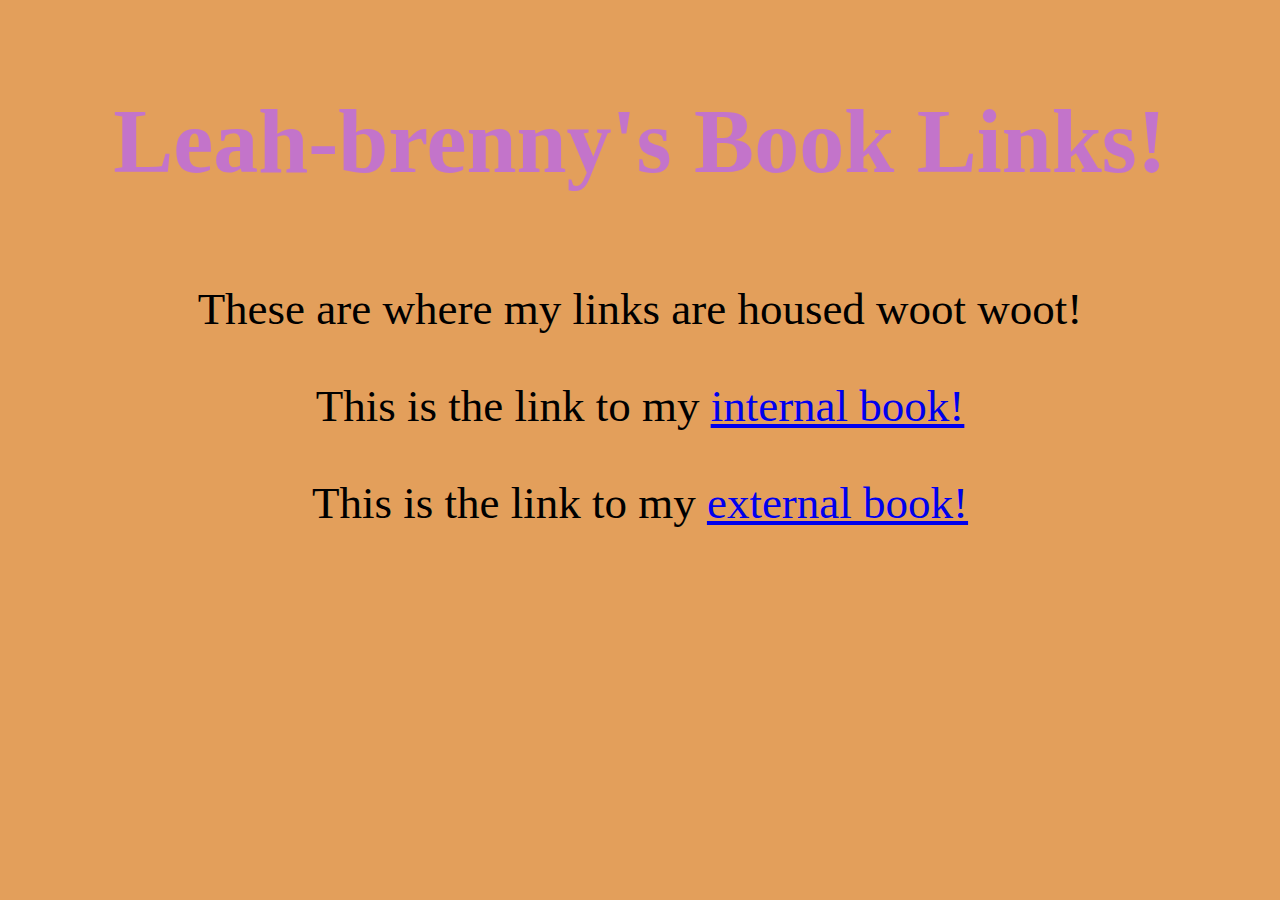
<file: index.html>
<!doctype html>
<html> 
<head>
    <p id="maintitle">Leah-brenny's Book Links!</p>
   <link rel="stylesheet" type="text/css" href="https://leah-brenny.github.io/stylesheet.css">
</head>
    <body>
<p id="para">These are where my links are housed woot woot!</p>
<p id="para">This is the link to my <a href="https://leah-brenny.github.io/Brennsteiner_InternalBook.html">internal book!</a></p>
<p id="para">This is the link to my <a href="https://leah-brenny.github.io/Brennsteiner_ExternalBook.html">external book!</a></p>
    </body>
</html>
</file>
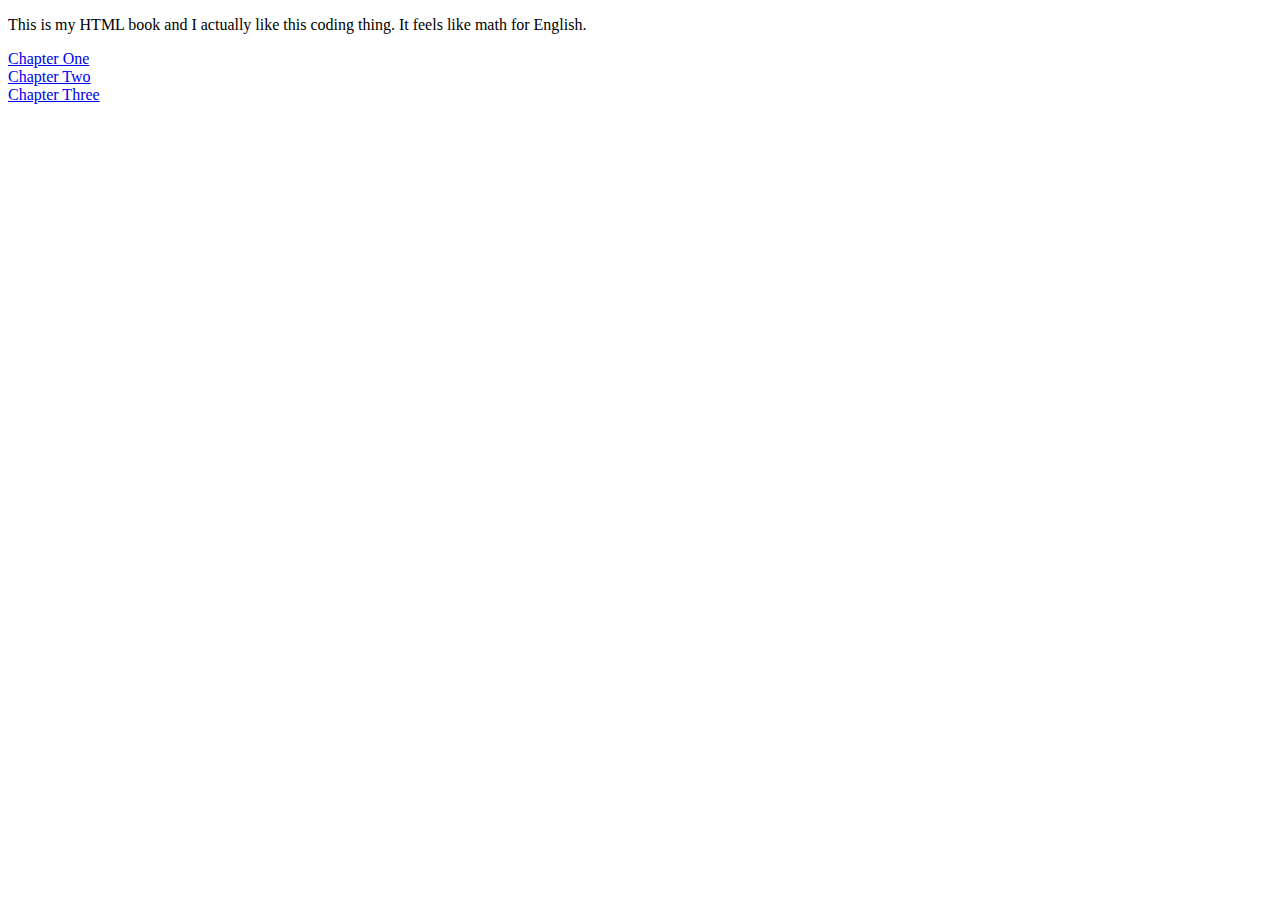
<file: Brennsteiner_ExternalBook.html>
<!doctype html>
<html>
<head>
<meta charset="UTF-8">
<title>HTML Book-Brennsteiner</title>
</head>

<body>
<p>This is my HTML book and I actually like this coding thing. It feels like math for English.</p>	
<p><a href="https://profgamble.github.io/PoohCorner01.html">Chapter One</a><br>
	<a href="https://profgamble.github.io/PoohCorner02.html">Chapter Two</a><br>
	<a href="https://profgamble.github.io/PoohCorner02.html">Chapter Three</a></p>
	
	
</body>
</html>
</file>
